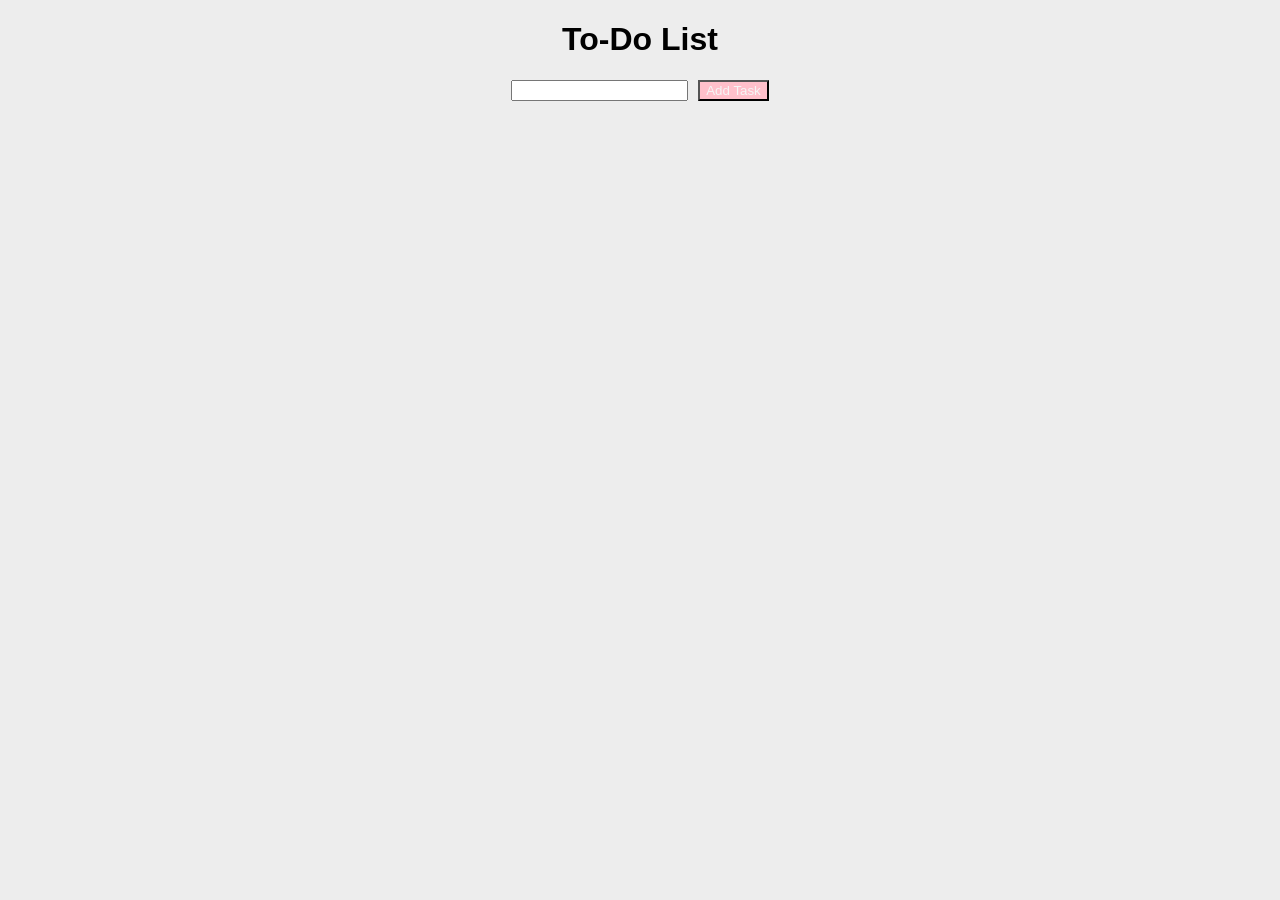
<file: index.html>
<!doctype html>
<html lang="en">

<head>
    <meta charset="UTF-8" />
    <meta name="viewport" content="width=device-width, initial-scale=1.0" />
    <title>To Do List</title>
    <link rel="stylesheet" href="style.css" />
</head>

<body>
    <div class="container" id="mainContainer">
        <h1>To-Do List</h1>
        <input type="text" id="taskInput" /><button type="button" id="addButton">
            Add Task
        </button>

        <div class="container" id="taskContainer">
            <ul id="taskList"></ul>
        </div>
    </div>
    <script src="script.js"></script>
</body>

</html>
</file>
<file: style.css>
body {
    background-color: rgb(237, 237, 237);
    font-family: Arial, Helvetica, sans-serif;
}

button {
    background-color: pink;
    color: whitesmoke;
    margin-left: 10px;
}

ul {
    list-style: none;
}

li {
    display: flex;
    justify-content: space-between;
    margin: 5px 5px;
}

.container {
    text-align: center;
}

.completed {
    text-decoration: line-through;
}

#taskContainer {
    background-color: gray;
    text-align: left;
    width: 300px;
    margin: 0 auto;
}
</file>
